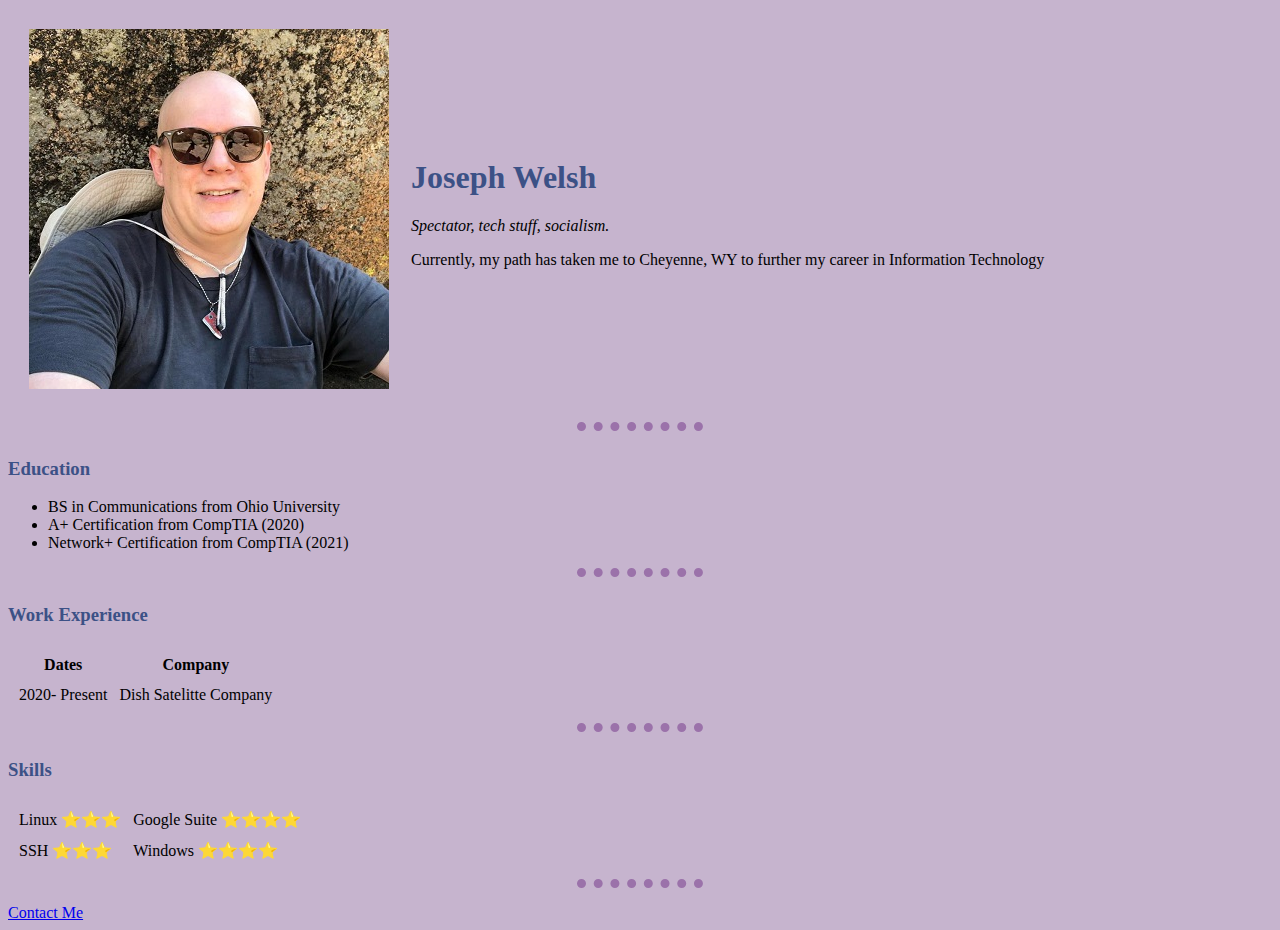
<file: index.html>
<!DOCTYPE html>
<html lang="en" dir="ltr">
  <head>
    <meta charset="utf-8">
    <title>Joe's Personal Site</title>
    <link rel="stylesheet" href="styles.css">
  </head>
  <body>
    <table cellspacing="20">
      <tr>

        <td><img src="my_pic.jpg" alt="Joe Welsh Personal Space"></td>
        <td><h1>Joseph Welsh</h1>
          <p><em>Spectator, tech stuff, socialism.</em></p>
          <p>Currently, my path has taken me to Cheyenne, WY to further my career in Information Technology</p>
          </td>
        </tr>
      </table>
    <hr>
    <h3>Education</h3>
    <ul>
      <li>BS in Communications from Ohio University</li>
      <li>A+ Certification from CompTIA (2020)</li>
      <li>Network+ Certification from CompTIA (2021)</li>
    </ul>
    <hr>
    <h3>Work Experience</h3>
    <table cellspacing='10'>
      <thead>
        <tr>
          <th>Dates</th>
          <th>Company</th>
        </tr>
      </thead>
      <tbody>
      <tr>
        <td>2020- Present</td>
        <td>Dish Satelitte Company</td>
      </tr>
      </tbody>
    </table>
    <hr>
    <h3>Skills</h3>
    <table cellspacing='10'>
      <tr>
        <td>Linux ⭐⭐⭐</td><td>Google Suite ⭐⭐⭐⭐</td>
      </tr>
      <tr>
        <td>SSH ⭐⭐⭐</td><td>Windows ⭐⭐⭐⭐</td>
      </tr>
    </table>
    <hr>
    <a href="contactme.html">Contact Me</a>
  </body>
</html>
</file>
<file: styles.css>
body {
  background-color: #C6B4CE;
}
hr {
  border-style: none;
  border-top-style: dotted;
  border-top-color: #9B72AA;
  border-top-width: 9px;
  height: 8px;
  width: 10%;
}
h1 {
  color: #3C5186;
}
h3 {
  color: #3C5186;
}
</file>
